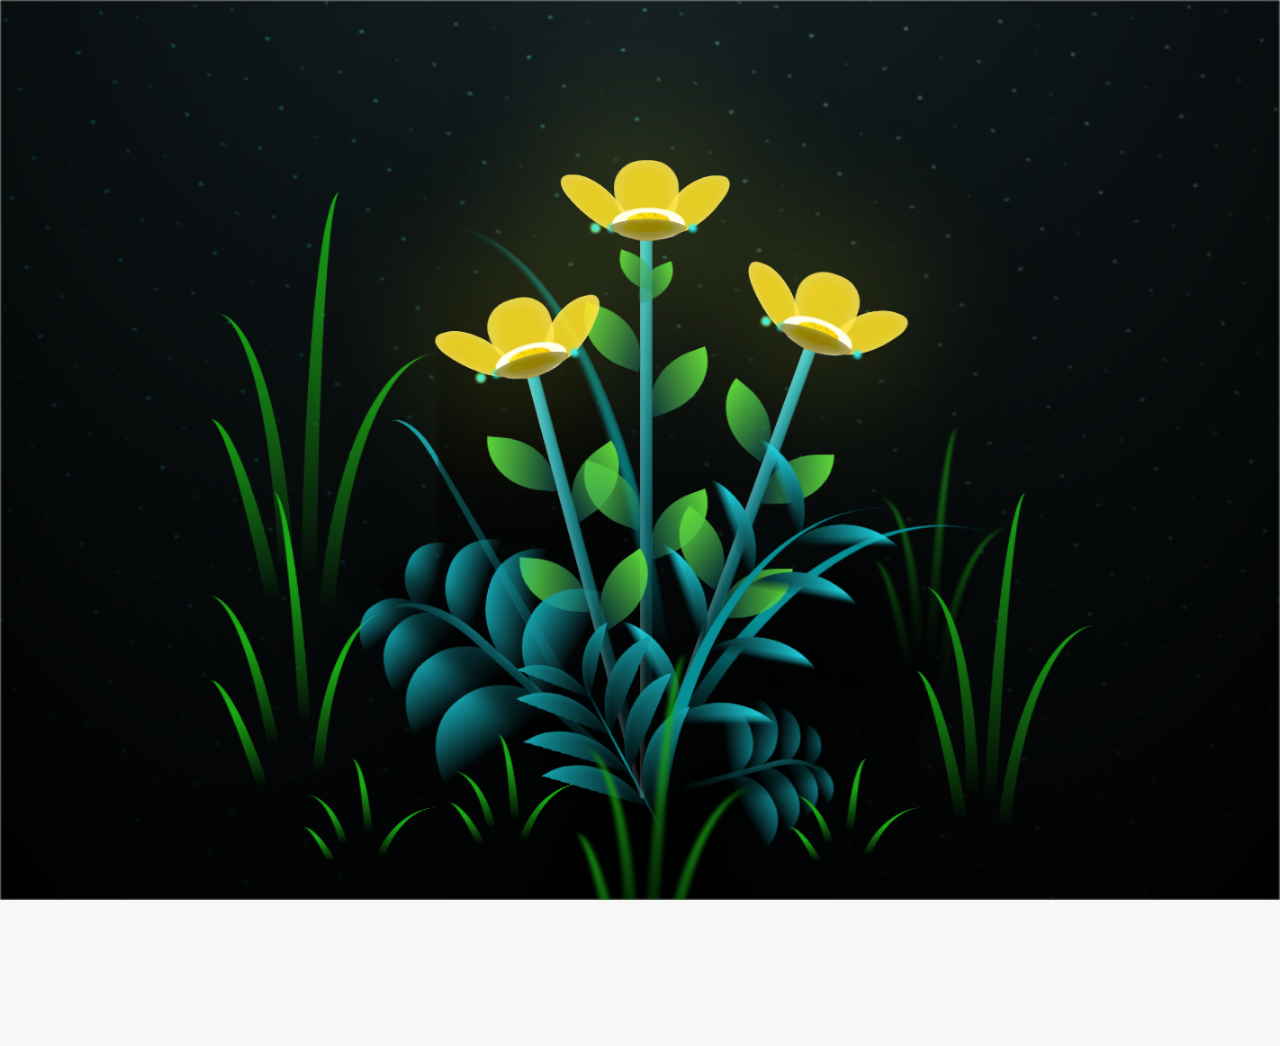
<file: tulip.html>
<!DOCTYPE html>
<html lang="es">
  <head>
    <meta charset="UTF-8" />
    <meta http-equiv="X-UA-Compatible" content="IE=edge" />
    <meta name="viewport" content="width=device-width, initial-scale=1.0" />
    <title>Lores amarillas</title>
    <style>
      *,
*::after,
*::before {
  padding: 0;
  margin: 0;
  box-sizing: border-box;
}

:root {
  --dark-color: #000;
}
html, body {
  overflow: hidden;
  height: 100%;
  margin: 0;
}

body {
  display: flex;
  align-items: flex-end;
  justify-content: center;
  min-height: 100vh;
  background-color: var(--dark-color);
  overflow: hidden;
}


.titulo {
  margin-bottom: 180px;
  color: yellow;
  position: absolute;
  top: 20px; 
  left: 50%;
  transform: translateX(-50%); 
  width: 80%;
  font-size: 3vh;
  opacity: 0;
  animation: fadeIn 4s ease-in-out forwards;
  text-align: center;
}
@keyframes fadeIn {
  from {
    opacity: 0;
  }
  to {
    opacity: 1;
  }
}

.night {
  z-index: -1;
  position: absolute;
  left: 50%;
  top: 0;
  transform: translateX(-50%);
  width: 100%;
  height: 100%;
  filter: blur(0.1vmin);
  background-image: radial-gradient(
      ellipse at top,
      transparent 0%,
      var(--dark-color)
    ),
    radial-gradient(
      ellipse at bottom,
      var(--dark-color),
      rgba(145, 233, 255, 0.2)
    ),
    repeating-linear-gradient(
      220deg,
      rgb(0, 0, 0) 0px,
      rgb(0, 0, 0) 19px,
      transparent 19px,
      transparent 22px
    ),
    repeating-linear-gradient(
      189deg,
      rgb(0, 0, 0) 0px,
      rgb(0, 0, 0) 19px,
      transparent 19px,
      transparent 22px
    ),
    repeating-linear-gradient(
      148deg,
      rgb(0, 0, 0) 0px,
      rgb(0, 0, 0) 19px,
      transparent 19px,
      transparent 22px
    ),
    linear-gradient(90deg, rgb(0, 255, 250), rgb(240, 240, 240));
}

.flowers {
  position: relative;
  transform: scale(0.9);
  /*margin-bottom: 100px;
  */
}

@media only screen and (max-width: 600px) {
.flowers {
      font-size: 14px;
      margin-bottom: 35%;
      letter-spacing: 3px;
      transform: scale(1.0);
}

}

.flower {
  position: absolute;
  bottom: 10vmin;
  transform-origin: bottom center;
  z-index: 10;
  --fl-speed: 0.8s;
}
.flower--1 {
  -webkit-animation: moving-flower-1 4s linear infinite;
  animation: moving-flower-1 4s linear infinite;
}
.flower--1 .flower__line {
  height: 70vmin;
  -webkit-animation-delay: 0.3s;
  animation-delay: 0.3s;
}
.flower--1 .flower__line__leaf--1 {
  -webkit-animation: blooming-leaf-right var(--fl-speed) 1.6s backwards;
  animation: blooming-leaf-right var(--fl-speed) 1.6s backwards;
}
.flower--1 .flower__line__leaf--2 {
  -webkit-animation: blooming-leaf-right var(--fl-speed) 1.4s backwards;
  animation: blooming-leaf-right var(--fl-speed) 1.4s backwards;
}
.flower--1 .flower__line__leaf--3 {
  -webkit-animation: blooming-leaf-left var(--fl-speed) 1.2s backwards;
  animation: blooming-leaf-left var(--fl-speed) 1.2s backwards;
}
.flower--1 .flower__line__leaf--4 {
  -webkit-animation: blooming-leaf-left var(--fl-speed) 1s backwards;
  animation: blooming-leaf-left var(--fl-speed) 1s backwards;
}
.flower--1 .flower__line__leaf--5 {
  -webkit-animation: blooming-leaf-right var(--fl-speed) 1.8s backwards;
  animation: blooming-leaf-right var(--fl-speed) 1.8s backwards;
}
.flower--1 .flower__line__leaf--6 {
  -webkit-animation: blooming-leaf-left var(--fl-speed) 2s backwards;
  animation: blooming-leaf-left var(--fl-speed) 2s backwards;
}
.flower--2 {
  left: 50%;
  transform: rotate(20deg);
  -webkit-animation: moving-flower-2 4s linear infinite;
  animation: moving-flower-2 4s linear infinite;
}
.flower--2 .flower__line {
  height: 60vmin;
  -webkit-animation-delay: 0.6s;
  animation-delay: 0.6s;
}
.flower--2 .flower__line__leaf--1 {
  -webkit-animation: blooming-leaf-right var(--fl-speed) 1.9s backwards;
  animation: blooming-leaf-right var(--fl-speed) 1.9s backwards;
}
.flower--2 .flower__line__leaf--2 {
  -webkit-animation: blooming-leaf-right var(--fl-speed) 1.7s backwards;
  animation: blooming-leaf-right var(--fl-speed) 1.7s backwards;
}
.flower--2 .flower__line__leaf--3 {
  -webkit-animation: blooming-leaf-left var(--fl-speed) 1.5s backwards;
  animation: blooming-leaf-left var(--fl-speed) 1.5s backwards;
}
.flower--2 .flower__line__leaf--4 {
  -webkit-animation: blooming-leaf-left var(--fl-speed) 1.3s backwards;
  animation: blooming-leaf-left var(--fl-speed) 1.3s backwards;
}
.flower--3 {
  left: 50%;
  transform: rotate(-15deg);
  -webkit-animation: moving-flower-3 4s linear infinite;
  animation: moving-flower-3 4s linear infinite;
}
.flower--3 .flower__line {
  -webkit-animation-delay: 0.9s;
  animation-delay: 0.9s;
}
.flower--3 .flower__line__leaf--1 {
  -webkit-animation: blooming-leaf-right var(--fl-speed) 2.5s backwards;
  animation: blooming-leaf-right var(--fl-speed) 2.5s backwards;
}
.flower--3 .flower__line__leaf--2 {
  -webkit-animation: blooming-leaf-right var(--fl-speed) 2.3s backwards;
  animation: blooming-leaf-right var(--fl-speed) 2.3s backwards;
}
.flower--3 .flower__line__leaf--3 {
  -webkit-animation: blooming-leaf-left var(--fl-speed) 2.1s backwards;
  animation: blooming-leaf-left var(--fl-speed) 2.1s backwards;
}
.flower--3 .flower__line__leaf--4 {
  -webkit-animation: blooming-leaf-left var(--fl-speed) 1.9s backwards;
  animation: blooming-leaf-left var(--fl-speed) 1.9s backwards;
}
.flower__leafs {
  position: relative;
  -webkit-animation: blooming-flower 2s backwards;
  animation: blooming-flower 2s backwards;
}
.flower__leafs--1 {
  -webkit-animation-delay: 1.1s;
  animation-delay: 1.1s;
}
.flower__leafs--2 {
  -webkit-animation-delay: 1.4s;
  animation-delay: 1.4s;
}
.flower__leafs--3 {
  -webkit-animation-delay: 1.7s;
  animation-delay: 1.7s;
}
.flower__leafs::after {
  content: "";
  position: absolute;
  left: 0;
  top: 0;
  transform: translate(-50%, -100%);
  width: 8vmin;
  height: 8vmin;
  background-color: #f9fd25;
  /* background-color: #fd2525; */
  filter: blur(10vmin);
}
.flower__leaf {
  position: absolute;
  bottom: 0;
  left: 50%;
  width: 8vmin;
  height: 11vmin;
  border-radius: 51% 49% 47% 53%/44% 45% 55% 69%;
  background-color: #253bfd;
  background-color: #fddd25;
  transform-origin: bottom center;
  opacity: 0.9;
  box-shadow: inset 0 0 2vmin rgba(255, 255, 255, 0.5);
}
.flower__leaf--1 {
  transform: translate(-10%, 1%) rotateY(40deg) rotateX(-50deg);
}
.flower__leaf--2 {
  transform: translate(-50%, -4%) rotateX(40deg);
}
.flower__leaf--3 {
  transform: translate(-90%, 0%) rotateY(45deg) rotateX(50deg);
}
.flower__leaf--4 {
  width: 8vmin;
  height: 8vmin;
  transform-origin: bottom left;
  border-radius: 4vmin 10vmin 4vmin 4vmin;
  transform: translate(0%, 18%) rotateX(70deg) rotate(-43deg);
  background-color: #7c6901;
  z-index: 1;
  opacity: 0.8;
}
.flower__white-circle {
  position: absolute;
  left: -3.5vmin;
  top: -3vmin;
  width: 9vmin;
  height: 4vmin;
  border-radius: 50%;
  background-color: #fff;
}
.flower__white-circle::after {
  content: "";
  position: absolute;
  left: 50%;
  top: 45%;
  transform: translate(-50%, -50%);
  width: 60%;
  height: 60%;
  border-radius: inherit;
  background-image: repeating-linear-gradient(
      135deg,
      rgba(0, 0, 0, 0.03) 0px,
      rgba(0, 0, 0, 0.03) 1px,
      transparent 1px,
      transparent 12px
    ),
    repeating-linear-gradient(
      45deg,
      rgba(0, 0, 0, 0.03) 0px,
      rgba(0, 0, 0, 0.03) 1px,
      transparent 1px,
      transparent 12px
    ),
    repeating-linear-gradient(
      67.5deg,
      rgba(0, 0, 0, 0.03) 0px,
      rgba(0, 0, 0, 0.03) 1px,
      transparent 1px,
      transparent 12px
    ),
    repeating-linear-gradient(
      135deg,
      rgba(0, 0, 0, 0.03) 0px,
      rgba(0, 0, 0, 0.03) 1px,
      transparent 1px,
      transparent 12px
    ),
    repeating-linear-gradient(
      45deg,
      rgba(0, 0, 0, 0.03) 0px,
      rgba(0, 0, 0, 0.03) 1px,
      transparent 1px,
      transparent 12px
    ),
    repeating-linear-gradient(
      112.5deg,
      rgba(0, 0, 0, 0.03) 0px,
      rgba(0, 0, 0, 0.03) 1px,
      transparent 1px,
      transparent 12px
    ),
    repeating-linear-gradient(
      112.5deg,
      rgba(0, 0, 0, 0.03) 0px,
      rgba(0, 0, 0, 0.03) 1px,
      transparent 1px,
      transparent 12px
    ),
    repeating-linear-gradient(
      45deg,
      rgba(0, 0, 0, 0.03) 0px,
      rgba(0, 0, 0, 0.03) 1px,
      transparent 1px,
      transparent 12px
    ),
    repeating-linear-gradient(
      22.5deg,
      rgba(0, 0, 0, 0.03) 0px,
      rgba(0, 0, 0, 0.03) 1px,
      transparent 1px,
      transparent 12px
    ),
    repeating-linear-gradient(
      45deg,
      rgba(0, 0, 0, 0.03) 0px,
      rgba(0, 0, 0, 0.03) 1px,
      transparent 1px,
      transparent 12px
    ),
    repeating-linear-gradient(
      22.5deg,
      rgba(0, 0, 0, 0.03) 0px,
      rgba(0, 0, 0, 0.03) 1px,
      transparent 1px,
      transparent 12px
    ),
    repeating-linear-gradient(
      135deg,
      rgba(0, 0, 0, 0.03) 0px,
      rgba(0, 0, 0, 0.03) 1px,
      transparent 1px,
      transparent 12px
    ),
    repeating-linear-gradient(
      157.5deg,
      rgba(0, 0, 0, 0.03) 0px,
      rgba(0, 0, 0, 0.03) 1px,
      transparent 1px,
      transparent 12px
    ),
    repeating-linear-gradient(
      67.5deg,
      rgba(0, 0, 0, 0.03) 0px,
      rgba(0, 0, 0, 0.03) 1px,
      transparent 1px,
      transparent 12px
    ),
    repeating-linear-gradient(
      67.5deg,
      rgba(0, 0, 0, 0.03) 0px,
      rgba(0, 0, 0, 0.03) 1px,
      transparent 1px,
      transparent 12px
    ),
    linear-gradient(90deg, rgb(255, 235, 18), rgb(255, 206, 0));
}
.flower__line {
  height: 55vmin;
  width: 1.5vmin;
  background-image: linear-gradient(
      to left,
      rgba(0, 0, 0, 0.2),
      transparent,
      rgba(255, 255, 255, 0.2)
    ),
    linear-gradient(to top, transparent 10%, #14757a, #39c6d6);
  box-shadow: inset 0 0 2px rgba(0, 0, 0, 0.5);
  -webkit-animation: grow-flower-tree 4s backwards;
  animation: grow-flower-tree 4s backwards;
}
.flower__line__leaf {
  --w: 7vmin;
  --h: calc(var(--w) + 2vmin);
  position: absolute;
  top: 20%;
  left: 90%;
  width: var(--w);
  height: var(--h);
  border-top-right-radius: var(--h);
  border-bottom-left-radius: var(--h);
  background-image: linear-gradient(to top, rgba(20, 117, 122, 0.4), #5ed639);
}
.flower__line__leaf--1 {
  transform: rotate(70deg) rotateY(30deg);
}
.flower__line__leaf--2 {
  top: 45%;
  transform: rotate(70deg) rotateY(30deg);
}
.flower__line__leaf--3,
.flower__line__leaf--4,
.flower__line__leaf--6 {
  border-top-right-radius: 0;
  border-bottom-left-radius: 0;
  border-top-left-radius: var(--h);
  border-bottom-right-radius: var(--h);
  left: -460%;
  top: 12%;
  transform: rotate(-70deg) rotateY(30deg);
}
.flower__line__leaf--4 {
  top: 40%;
}
.flower__line__leaf--5 {
  top: 0;
  transform-origin: left;
  transform: rotate(70deg) rotateY(30deg) scale(0.6);
}
.flower__line__leaf--6 {
  top: -2%;
  left: -450%;
  transform-origin: right;
  transform: rotate(-70deg) rotateY(30deg) scale(0.6);
}
.flower__light {
  position: absolute;
  bottom: 0vmin;
  width: 1vmin;
  height: 1vmin;
  background-color: rgb(255, 251, 0);
  border-radius: 50%;
  filter: blur(0.2vmin);
  -webkit-animation: light-ans 4s linear infinite backwards;
  animation: light-ans 4s linear infinite backwards;
}
.flower__light:nth-child(odd) {
  background-color: #23f0ff;
}
.flower__light--1 {
  left: -2vmin;
  -webkit-animation-delay: 1s;
  animation-delay: 1s;
}
.flower__light--2 {
  left: 3vmin;
  -webkit-animation-delay: 0.5s;
  animation-delay: 0.5s;
}
.flower__light--3 {
  left: -6vmin;
  -webkit-animation-delay: 0.3s;
  animation-delay: 0.3s;
}
.flower__light--4 {
  left: 6vmin;
  -webkit-animation-delay: 0.9s;
  animation-delay: 0.9s;
}
.flower__light--5 {
  left: -1vmin;
  -webkit-animation-delay: 1.5s;
  animation-delay: 1.5s;
}
.flower__light--6 {
  left: -4vmin;
  -webkit-animation-delay: 3s;
  animation-delay: 3s;
}
.flower__light--7 {
  left: 3vmin;
  -webkit-animation-delay: 2s;
  animation-delay: 2s;
}
.flower__light--8 {
  left: -6vmin;
  -webkit-animation-delay: 3.5s;
  animation-delay: 3.5s;
}
.flower__grass {
  --c: #159faa;
  --line-w: 1.5vmin;
  position: absolute;
  bottom: 12vmin;
  left: -7vmin;
  display: flex;
  flex-direction: column;
  align-items: flex-end;
  z-index: 20;
  transform-origin: bottom center;
  transform: rotate(-48deg) rotateY(40deg);
}
.flower__grass--1 {
  -webkit-animation: moving-grass 2s linear infinite;
  animation: moving-grass 2s linear infinite;
}
.flower__grass--2 {
  left: 2vmin;
  bottom: 10vmin;
  transform: scale(0.5) rotate(75deg) rotateX(10deg) rotateY(-200deg);
  opacity: 0.8;
  z-index: 0;
  -webkit-animation: moving-grass--2 1.5s linear infinite;
  animation: moving-grass--2 1.5s linear infinite;
}
.flower__grass--top {
  width: 7vmin;
  height: 10vmin;
  border-top-right-radius: 100%;
  border-right: var(--line-w) solid var(--c);
  transform-origin: bottom center;
  transform: rotate(-2deg);
}
.flower__grass--bottom {
  margin-top: -2px;
  width: var(--line-w);
  height: 25vmin;
  background-image: linear-gradient(to top, transparent, var(--c));
}
.flower__grass__leaf {
  --size: 10vmin;
  position: absolute;
  width: calc(var(--size) * 2.1);
  height: var(--size);
  border-top-left-radius: var(--size);
  border-top-right-radius: var(--size);
  background-image: linear-gradient(
    to top,
    transparent,
    transparent 30%,
    var(--c)
  );
  z-index: 100;
}
.flower__grass__leaf--1 {
  top: -6%;
  left: 30%;
  --size: 6vmin;
  transform: rotate(-20deg);
  -webkit-animation: growing-grass-ans--1 2s 2.6s backwards;
  animation: growing-grass-ans--1 2s 2.6s backwards;
}
@-webkit-keyframes growing-grass-ans--1 {
  0% {
    transform-origin: bottom left;
    transform: rotate(-20deg) scale(0);
  }
}
@keyframes growing-grass-ans--1 {
  0% {
    transform-origin: bottom left;
    transform: rotate(-20deg) scale(0);
  }
}
.flower__grass__leaf--2 {
  top: -5%;
  left: -110%;
  --size: 6vmin;
  transform: rotate(10deg);
  -webkit-animation: growing-grass-ans--2 2s 2.4s linear backwards;
  animation: growing-grass-ans--2 2s 2.4s linear backwards;
}
@-webkit-keyframes growing-grass-ans--2 {
  0% {
    transform-origin: bottom right;
    transform: rotate(10deg) scale(0);
  }
}
@keyframes growing-grass-ans--2 {
  0% {
    transform-origin: bottom right;
    transform: rotate(10deg) scale(0);
  }
}
.flower__grass__leaf--3 {
  top: 5%;
  left: 60%;
  --size: 8vmin;
  transform: rotate(-18deg) rotateX(-20deg);
  -webkit-animation: growing-grass-ans--3 2s 2.2s linear backwards;
  animation: growing-grass-ans--3 2s 2.2s linear backwards;
}
@-webkit-keyframes growing-grass-ans--3 {
  0% {
    transform-origin: bottom left;
    transform: rotate(-18deg) rotateX(-20deg) scale(0);
  }
}
@keyframes growing-grass-ans--3 {
  0% {
    transform-origin: bottom left;
    transform: rotate(-18deg) rotateX(-20deg) scale(0);
  }
}
.flower__grass__leaf--4 {
  top: 6%;
  left: -135%;
  --size: 8vmin;
  transform: rotate(2deg);
  -webkit-animation: growing-grass-ans--4 2s 2s linear backwards;
  animation: growing-grass-ans--4 2s 2s linear backwards;
}
@-webkit-keyframes growing-grass-ans--4 {
  0% {
    transform-origin: bottom right;
    transform: rotate(2deg) scale(0);
  }
}
@keyframes growing-grass-ans--4 {
  0% {
    transform-origin: bottom right;
    transform: rotate(2deg) scale(0);
  }
}
.flower__grass__leaf--5 {
  top: 20%;
  left: 60%;
  --size: 10vmin;
  transform: rotate(-24deg) rotateX(-20deg);
  -webkit-animation: growing-grass-ans--5 2s 1.8s linear backwards;
  animation: growing-grass-ans--5 2s 1.8s linear backwards;
}
@-webkit-keyframes growing-grass-ans--5 {
  0% {
    transform-origin: bottom left;
    transform: rotate(-24deg) rotateX(-20deg) scale(0);
  }
}
@keyframes growing-grass-ans--5 {
  0% {
    transform-origin: bottom left;
    transform: rotate(-24deg) rotateX(-20deg) scale(0);
  }
}
.flower__grass__leaf--6 {
  top: 22%;
  left: -180%;
  --size: 10vmin;
  transform: rotate(10deg);
  -webkit-animation: growing-grass-ans--6 2s 1.6s linear backwards;
  animation: growing-grass-ans--6 2s 1.6s linear backwards;
}
@-webkit-keyframes growing-grass-ans--6 {
  0% {
    transform-origin: bottom right;
    transform: rotate(10deg) scale(0);
  }
}
@keyframes growing-grass-ans--6 {
  0% {
    transform-origin: bottom right;
    transform: rotate(10deg) scale(0);
  }
}
.flower__grass__leaf--7 {
  top: 39%;
  left: 70%;
  --size: 10vmin;
  transform: rotate(-10deg);
  -webkit-animation: growing-grass-ans--7 2s 1.4s linear backwards;
  animation: growing-grass-ans--7 2s 1.4s linear backwards;
}
@-webkit-keyframes growing-grass-ans--7 {
  0% {
    transform-origin: bottom left;
    transform: rotate(-10deg) scale(0);
  }
}
@keyframes growing-grass-ans--7 {
  0% {
    transform-origin: bottom left;
    transform: rotate(-10deg) scale(0);
  }
}
.flower__grass__leaf--8 {
  top: 40%;
  left: -215%;
  --size: 11vmin;
  transform: rotate(10deg);
  -webkit-animation: growing-grass-ans--8 2s 1.2s linear backwards;
  animation: growing-grass-ans--8 2s 1.2s linear backwards;
}
@-webkit-keyframes growing-grass-ans--8 {
  0% {
    transform-origin: bottom right;
    transform: rotate(10deg) scale(0);
  }
}
@keyframes growing-grass-ans--8 {
  0% {
    transform-origin: bottom right;
    transform: rotate(10deg) scale(0);
  }
}
.flower__grass__overlay {
  position: absolute;
  top: -10%;
  right: 0%;
  width: 100%;
  height: 100%;
  background-color: rgba(0, 0, 0, 0.6);
  filter: blur(1.5vmin);
  z-index: 100;
}
.flower__g-long {
  --w: 2vmin;
  --h: 6vmin;
  --c: #159faa;
  position: absolute;
  bottom: 10vmin;
  left: -3vmin;
  transform-origin: bottom center;
  transform: rotate(-30deg) rotateY(-20deg);
  display: flex;
  flex-direction: column;
  align-items: flex-end;
  -webkit-animation: flower-g-long-ans 3s linear infinite;
  animation: flower-g-long-ans 3s linear infinite;
}
@-webkit-keyframes flower-g-long-ans {
  0%,
  100% {
    transform: rotate(-30deg) rotateY(-20deg);
  }
  50% {
    transform: rotate(-32deg) rotateY(-20deg);
  }
}
@keyframes flower-g-long-ans {
  0%,
  100% {
    transform: rotate(-30deg) rotateY(-20deg);
  }
  50% {
    transform: rotate(-32deg) rotateY(-20deg);
  }
}
.flower__g-long__top {
  top: calc(var(--h) * -1);
  width: calc(var(--w) + 1vmin);
  height: var(--h);
  border-top-right-radius: 100%;
  border-right: 0.7vmin solid var(--c);
  transform: translate(-0.7vmin, 1vmin);
}
.flower__g-long__bottom {
  width: var(--w);
  height: 50vmin;
  transform-origin: bottom center;
  background-image: linear-gradient(to top, transparent 30%, var(--c));
  box-shadow: inset 0 0 2px rgba(0, 0, 0, 0.5);
  -webkit-clip-path: polygon(35% 0, 65% 1%, 100% 100%, 0% 100%);
  clip-path: polygon(35% 0, 65% 1%, 100% 100%, 0% 100%);
}
.flower__g-right {
  position: absolute;
  bottom: 6vmin;
  left: -2vmin;
  transform-origin: bottom left;
  transform: rotate(20deg);
}
.flower__g-right .leaf {
  width: 30vmin;
  height: 50vmin;
  border-top-left-radius: 100%;
  border-left: 2vmin solid #079097;
  background-image: linear-gradient(
    to bottom,
    transparent,
    var(--dark-color) 60%
  );
  -webkit-mask-image: linear-gradient(to top, transparent 30%, #079097 60%);
}
.flower__g-right--1 {
  -webkit-animation: flower-g-right-ans 2.5s linear infinite;
  animation: flower-g-right-ans 2.5s linear infinite;
}
.flower__g-right--2 {
  left: 5vmin;
  transform: rotateY(-180deg);
  -webkit-animation: flower-g-right-ans--2 3s linear infinite;
  animation: flower-g-right-ans--2 3s linear infinite;
}
.flower__g-right--2 .leaf {
  height: 75vmin;
  filter: blur(0.3vmin);
  opacity: 0.8;
}
@-webkit-keyframes flower-g-right-ans {
  0%,
  100% {
    transform: rotate(20deg);
  }
  50% {
    transform: rotate(24deg) rotateX(-20deg);
  }
}
@keyframes flower-g-right-ans {
  0%,
  100% {
    transform: rotate(20deg);
  }
  50% {
    transform: rotate(24deg) rotateX(-20deg);
  }
}
@-webkit-keyframes flower-g-right-ans--2 {
  0%,
  100% {
    transform: rotateY(-180deg) rotate(0deg) rotateX(-20deg);
  }
  50% {
    transform: rotateY(-180deg) rotate(6deg) rotateX(-20deg);
  }
}
@keyframes flower-g-right-ans--2 {
  0%,
  100% {
    transform: rotateY(-180deg) rotate(0deg) rotateX(-20deg);
  }
  50% {
    transform: rotateY(-180deg) rotate(6deg) rotateX(-20deg);
  }
}
.flower__g-front {
  position: absolute;
  bottom: 6vmin;
  left: 2.5vmin;
  z-index: 100;
  transform-origin: bottom center;
  transform: rotate(-28deg) rotateY(30deg) scale(1.04);
  -webkit-animation: flower__g-front-ans 2s linear infinite;
  animation: flower__g-front-ans 2s linear infinite;
}
@-webkit-keyframes flower__g-front-ans {
  0%,
  100% {
    transform: rotate(-28deg) rotateY(30deg) scale(1.04);
  }
  50% {
    transform: rotate(-35deg) rotateY(40deg) scale(1.04);
  }
}
@keyframes flower__g-front-ans {
  0%,
  100% {
    transform: rotate(-28deg) rotateY(30deg) scale(1.04);
  }
  50% {
    transform: rotate(-35deg) rotateY(40deg) scale(1.04);
  }
}
.flower__g-front__line {
  width: 0.3vmin;
  height: 20vmin;
  background-image: linear-gradient(
    to top,
    transparent,
    #079097,
    transparent 100%
  );
  position: relative;
}
.flower__g-front__leaf-wrapper {
  position: absolute;
  top: 0;
  left: 0;
  transform-origin: bottom left;
  transform: rotate(10deg);
}
.flower__g-front__leaf-wrapper:nth-child(even) {
  left: 0vmin;
  transform: rotateY(-180deg) rotate(5deg);
  -webkit-animation: flower__g-front__leaf-left-ans 1s ease-in backwards;
  animation: flower__g-front__leaf-left-ans 1s ease-in backwards;
}
.flower__g-front__leaf-wrapper:nth-child(odd) {
  -webkit-animation: flower__g-front__leaf-ans 1s ease-in backwards;
  animation: flower__g-front__leaf-ans 1s ease-in backwards;
}
.flower__g-front__leaf-wrapper--1 {
  top: -8vmin;
  transform: scale(0.7);
  -webkit-animation: flower__g-front__leaf-ans 1s 5.5s ease-in backwards !important;
  animation: flower__g-front__leaf-ans 1s 5.5s ease-in backwards !important;
}
.flower__g-front__leaf-wrapper--2 {
  top: -8vmin;
  transform: rotateY(-180deg) scale(0.7) !important;
  -webkit-animation: flower__g-front__leaf-left-ans-2 1s 4.6s ease-in backwards !important;
  animation: flower__g-front__leaf-left-ans-2 1s 4.6s ease-in backwards !important;
}
.flower__g-front__leaf-wrapper--3 {
  top: -3vmin;
  -webkit-animation: flower__g-front__leaf-ans 1s 4.6s ease-in backwards;
  animation: flower__g-front__leaf-ans 1s 4.6s ease-in backwards;
}
.flower__g-front__leaf-wrapper--4 {
  top: -3vmin;
  transform: rotateY(-180deg) scale(0.9) !important;
  -webkit-animation: flower__g-front__leaf-left-ans-2 1s 4.6s ease-in backwards !important;
  animation: flower__g-front__leaf-left-ans-2 1s 4.6s ease-in backwards !important;
}
@-webkit-keyframes flower__g-front__leaf-left-ans-2 {
  0% {
    transform: rotateY(-180deg) scale(0);
  }
}
@keyframes flower__g-front__leaf-left-ans-2 {
  0% {
    transform: rotateY(-180deg) scale(0);
  }
}
.flower__g-front__leaf-wrapper--5,
.flower__g-front__leaf-wrapper--6 {
  top: 2vmin;
}
.flower__g-front__leaf-wrapper--7,
.flower__g-front__leaf-wrapper--8 {
  top: 6.5vmin;
}
.flower__g-front__leaf-wrapper--2 {
  -webkit-animation-delay: 5.2s !important;
  animation-delay: 5.2s !important;
}
.flower__g-front__leaf-wrapper--3 {
  -webkit-animation-delay: 4.9s !important;
  animation-delay: 4.9s !important;
}
.flower__g-front__leaf-wrapper--5 {
  -webkit-animation-delay: 4.3s !important;
  animation-delay: 4.3s !important;
}
.flower__g-front__leaf-wrapper--6 {
  -webkit-animation-delay: 4.1s !important;
  animation-delay: 4.1s !important;
}
.flower__g-front__leaf-wrapper--7 {
  -webkit-animation-delay: 3.8s !important;
  animation-delay: 3.8s !important;
}
.flower__g-front__leaf-wrapper--8 {
  -webkit-animation-delay: 3.5s !important;
  animation-delay: 3.5s !important;
}
@-webkit-keyframes flower__g-front__leaf-ans {
  0% {
    transform: rotate(10deg) scale(0);
  }
}
@keyframes flower__g-front__leaf-ans {
  0% {
    transform: rotate(10deg) scale(0);
  }
}
@-webkit-keyframes flower__g-front__leaf-left-ans {
  0% {
    transform: rotateY(-180deg) rotate(5deg) scale(0);
  }
}
@keyframes flower__g-front__leaf-left-ans {
  0% {
    transform: rotateY(-180deg) rotate(5deg) scale(0);
  }
}
.flower__g-front__leaf {
  width: 10vmin;
  height: 10vmin;
  border-radius: 100% 0% 0% 100%/100% 100% 0% 0%;
  box-shadow: inset 0 2px 1vmin hsla(184deg, 97%, 58%, 0.2);
  background-image: linear-gradient(
      to bottom left,
      transparent,
      var(--dark-color)
    ),
    linear-gradient(to bottom right, #159faa 50%, transparent 50%, transparent);
  -webkit-mask-image: linear-gradient(
    to bottom right,
    #159faa 50%,
    transparent 50%,
    transparent
  );
  mask-image: linear-gradient(
    to bottom right,
    #159faa 50%,
    transparent 50%,
    transparent
  );
}
.flower__g-fr {
  position: absolute;
  bottom: -4vmin;
  left: vmin;
  transform-origin: bottom left;
  z-index: 10;
  -webkit-animation: flower__g-fr-ans 2s linear infinite;
  animation: flower__g-fr-ans 2s linear infinite;
}
@-webkit-keyframes flower__g-fr-ans {
  0%,
  100% {
    transform: rotate(2deg);
  }
  50% {
    transform: rotate(4deg);
  }
}
@keyframes flower__g-fr-ans {
  0%,
  100% {
    transform: rotate(2deg);
  }
  50% {
    transform: rotate(4deg);
  }
}
.flower__g-fr .leaf {
  width: 30vmin;
  height: 50vmin;
  border-top-left-radius: 100%;
  border-left: 2vmin solid #079097;
  -webkit-mask-image: linear-gradient(to top, transparent 25%, #079097 50%);
  position: relative;
  z-index: 1;
}
.flower__g-fr__leaf {
  position: absolute;
  top: 0;
  left: 0;
  width: 10vmin;
  height: 10vmin;
  border-radius: 100% 0% 0% 100%/100% 100% 0% 0%;
  box-shadow: inset 0 2px 1vmin hsla(184deg, 97%, 58%, 0.2);
  background-image: linear-gradient(
      to bottom left,
      transparent,
      var(--dark-color) 98%
    ),
    linear-gradient(to bottom right, #23f0ff 45%, transparent 50%, transparent);
  -webkit-mask-image: linear-gradient(
    135deg,
    #159faa 40%,
    transparent 50%,
    transparent
  );
}
.flower__g-fr__leaf--1 {
  left: 20vmin;
  transform: rotate(45deg);
  -webkit-animation: flower__g-fr-leaft-ans-1 0.5s 5.2s linear backwards;
  animation: flower__g-fr-leaft-ans-1 0.5s 5.2s linear backwards;
}
@-webkit-keyframes flower__g-fr-leaft-ans-1 {
  0% {
    transform-origin: left;
    transform: rotate(45deg) scale(0);
  }
}
@keyframes flower__g-fr-leaft-ans-1 {
  0% {
    transform-origin: left;
    transform: rotate(45deg) scale(0);
  }
}
.flower__g-fr__leaf--2 {
  left: 12vmin;
  top: -7vmin;
  transform: rotate(25deg) rotateY(-180deg);
  -webkit-animation: flower__g-fr-leaft-ans-6 0.5s 5s linear backwards;
  animation: flower__g-fr-leaft-ans-6 0.5s 5s linear backwards;
}
.flower__g-fr__leaf--3 {
  left: 15vmin;
  top: 6vmin;
  transform: rotate(55deg);
  -webkit-animation: flower__g-fr-leaft-ans-5 0.5s 4.8s linear backwards;
  animation: flower__g-fr-leaft-ans-5 0.5s 4.8s linear backwards;
}
.flower__g-fr__leaf--4 {
  left: 6vmin;
  top: -2vmin;
  transform: rotate(25deg) rotateY(-180deg);
  -webkit-animation: flower__g-fr-leaft-ans-6 0.5s 4.6s linear backwards;
  animation: flower__g-fr-leaft-ans-6 0.5s 4.6s linear backwards;
}
.flower__g-fr__leaf--5 {
  left: 10vmin;
  top: 14vmin;
  transform: rotate(55deg);
  -webkit-animation: flower__g-fr-leaft-ans-5 0.5s 4.4s linear backwards;
  animation: flower__g-fr-leaft-ans-5 0.5s 4.4s linear backwards;
}
@-webkit-keyframes flower__g-fr-leaft-ans-5 {
  0% {
    transform-origin: left;
    transform: rotate(55deg) scale(0);
  }
}
@keyframes flower__g-fr-leaft-ans-5 {
  0% {
    transform-origin: left;
    transform: rotate(55deg) scale(0);
  }
}
.flower__g-fr__leaf--6 {
  left: 0vmin;
  top: 6vmin;
  transform: rotate(25deg) rotateY(-180deg);
  -webkit-animation: flower__g-fr-leaft-ans-6 0.5s 4.2s linear backwards;
  animation: flower__g-fr-leaft-ans-6 0.5s 4.2s linear backwards;
}
@-webkit-keyframes flower__g-fr-leaft-ans-6 {
  0% {
    transform-origin: right;
    transform: rotate(25deg) rotateY(-180deg) scale(0);
  }
}
@keyframes flower__g-fr-leaft-ans-6 {
  0% {
    transform-origin: right;
    transform: rotate(25deg) rotateY(-180deg) scale(0);
  }
}
.flower__g-fr__leaf--7 {
  left: 5vmin;
  top: 22vmin;
  transform: rotate(45deg);
  -webkit-animation: flower__g-fr-leaft-ans-7 0.5s 4s linear backwards;
  animation: flower__g-fr-leaft-ans-7 0.5s 4s linear backwards;
}
@-webkit-keyframes flower__g-fr-leaft-ans-7 {
  0% {
    transform-origin: left;
    transform: rotate(45deg) scale(0);
  }
}
@keyframes flower__g-fr-leaft-ans-7 {
  0% {
    transform-origin: left;
    transform: rotate(45deg) scale(0);
  }
}
.flower__g-fr__leaf--8 {
  left: -4vmin;
  top: 15vmin;
  transform: rotate(15deg) rotateY(-180deg);
  -webkit-animation: flower__g-fr-leaft-ans-8 0.5s 3.8s linear backwards;
  animation: flower__g-fr-leaft-ans-8 0.5s 3.8s linear backwards;
}
@-webkit-keyframes flower__g-fr-leaft-ans-8 {
  0% {
    transform-origin: right;
    transform: rotate(15deg) rotateY(-180deg) scale(0);
  }
}
@keyframes flower__g-fr-leaft-ans-8 {
  0% {
    transform-origin: right;
    transform: rotate(15deg) rotateY(-180deg) scale(0);
  }
}

.long-g {
  position: absolute;
  bottom: 25vmin;
  left: -42vmin;
  transform-origin: bottom left;
}
.long-g--1 {
  bottom: 0vmin;
  transform: scale(0.8) rotate(-5deg);
}
.long-g--1 .leaf {
  -webkit-mask-image: linear-gradient(
    to top,
    transparent 40%,
    #079097 80%
  ) !important;
}
.long-g--1 .leaf--1 {
  --w: 5vmin;
  --h: 60vmin;
  left: -2vmin;
  transform: rotate(3deg) rotateY(-180deg);
}
.long-g--2,
.long-g--3 {
  bottom: -3vmin;
  left: -35vmin;
  transform-origin: center;
  transform: scale(0.6) rotateX(60deg);
}
.long-g--2 .leaf,
.long-g--3 .leaf {
  -webkit-mask-image: linear-gradient(
    to top,
    transparent 50%,
    #079097 80%
  ) !important;
}
.long-g--2 .leaf--1,
.long-g--3 .leaf--1 {
  left: -1vmin;
  transform: rotateY(-180deg);
}
.long-g--3 {
  left: -17vmin;
  bottom: 0vmin;
}
.long-g--3 .leaf {
  -webkit-mask-image: linear-gradient(
    to top,
    transparent 40%,
    #079097 80%
  ) !important;
}
.long-g--4 {
  left: 25vmin;
  bottom: -3vmin;
  transform-origin: center;
  transform: scale(0.6) rotateX(60deg);
}
.long-g--4 .leaf {
  -webkit-mask-image: linear-gradient(
    to top,
    transparent 50%,
    #079097 80%
  ) !important;
}
.long-g--5 {
  left: 42vmin;
  bottom: 0vmin;
  transform: scale(0.8) rotate(2deg);
}
.long-g--6 {
  left: 0vmin;
  bottom: -20vmin;
  z-index: 100;
  filter: blur(0.3vmin);
  transform: scale(0.8) rotate(2deg);
}
.long-g--7 {
  left: 35vmin;
  bottom: 20vmin;
  z-index: -1;
  filter: blur(0.3vmin);
  transform: scale(0.6) rotate(2deg);
  opacity: 0.7;
}
.long-g .leaf {
  --w: 15vmin;
  --h: 40vmin;
  --c: #1aaa15;
  position: absolute;
  bottom: 0;
  width: var(--w);
  height: var(--h);
  border-top-left-radius: 100%;
  border-left: 2vmin solid var(--c);
  -webkit-mask-image: linear-gradient(
    to top,
    transparent 20%,
    var(--dark-color)
  );
  transform-origin: bottom center;
}
.long-g .leaf--0 {
  left: 2vmin;
  -webkit-animation: leaf-ans-1 4s linear infinite;
  animation: leaf-ans-1 4s linear infinite;
}
.long-g .leaf--1 {
  --w: 5vmin;
  --h: 60vmin;
  -webkit-animation: leaf-ans-1 4s linear infinite;
  animation: leaf-ans-1 4s linear infinite;
}
.long-g .leaf--2 {
  --w: 10vmin;
  --h: 40vmin;
  left: -0.5vmin;
  bottom: 5vmin;
  transform-origin: bottom left;
  transform: rotateY(-180deg);
  -webkit-animation: leaf-ans-2 3s linear infinite;
  animation: leaf-ans-2 3s linear infinite;
}
.long-g .leaf--3 {
  --w: 5vmin;
  --h: 30vmin;
  left: -1vmin;
  bottom: 3.2vmin;
  transform-origin: bottom left;
  transform: rotate(-10deg) rotateY(-180deg);
  -webkit-animation: leaf-ans-3 3s linear infinite;
  animation: leaf-ans-3 3s linear infinite;
}

@-webkit-keyframes leaf-ans-1 {
  0%,
  100% {
    transform: rotate(-5deg) scale(1);
  }
  50% {
    transform: rotate(5deg) scale(1.1);
  }
}

@keyframes leaf-ans-1 {
  0%,
  100% {
    transform: rotate(-5deg) scale(1);
  }
  50% {
    transform: rotate(5deg) scale(1.1);
  }
}
@-webkit-keyframes leaf-ans-2 {
  0%,
  100% {
    transform: rotateY(-180deg) rotate(5deg);
  }
  50% {
    transform: rotateY(-180deg) rotate(0deg) scale(1.1);
  }
}
@keyframes leaf-ans-2 {
  0%,
  100% {
    transform: rotateY(-180deg) rotate(5deg);
  }
  50% {
    transform: rotateY(-180deg) rotate(0deg) scale(1.1);
  }
}
@-webkit-keyframes leaf-ans-3 {
  0%,
  100% {
    transform: rotate(-10deg) rotateY(-180deg);
  }
  50% {
    transform: rotate(-20deg) rotateY(-180deg);
  }
}
@keyframes leaf-ans-3 {
  0%,
  100% {
    transform: rotate(-10deg) rotateY(-180deg);
  }
  50% {
    transform: rotate(-20deg) rotateY(-180deg);
  }
}
.grow-ans {
  -webkit-animation: grow-ans 2s var(--d) backwards;
  animation: grow-ans 2s var(--d) backwards;
}

@-webkit-keyframes grow-ans {
  0% {
    transform: scale(0);
    opacity: 0;
  }
}

@keyframes grow-ans {
  0% {
    transform: scale(0);
    opacity: 0;
  }
}
@-webkit-keyframes light-ans {
  0% {
    opacity: 0;
    transform: translateY(0vmin);
  }
  25% {
    opacity: 1;
    transform: translateY(-5vmin) translateX(-2vmin);
  }
  50% {
    opacity: 1;
    transform: translateY(-15vmin) translateX(2vmin);
    filter: blur(0.2vmin);
  }
  75% {
    transform: translateY(-20vmin) translateX(-2vmin);
    filter: blur(0.2vmin);
  }
  100% {
    transform: translateY(-30vmin);
    opacity: 0;
    filter: blur(1vmin);
  }
}
@keyframes light-ans {
  0% {
    opacity: 0;
    transform: translateY(0vmin);
  }
  25% {
    opacity: 1;
    transform: translateY(-5vmin) translateX(-2vmin);
  }
  50% {
    opacity: 1;
    transform: translateY(-15vmin) translateX(2vmin);
    filter: blur(0.2vmin);
  }
  75% {
    transform: translateY(-20vmin) translateX(-2vmin);
    filter: blur(0.2vmin);
  }
  100% {
    transform: translateY(-30vmin);
    opacity: 0;
    filter: blur(1vmin);
  }
}
@-webkit-keyframes moving-flower-1 {
  0%,
  100% {
    transform: rotate(2deg);
  }
  50% {
    transform: rotate(-2deg);
  }
}
@keyframes moving-flower-1 {
  0%,
  100% {
    transform: rotate(2deg);
  }
  50% {
    transform: rotate(-2deg);
  }
}
@-webkit-keyframes moving-flower-2 {
  0%,
  100% {
    transform: rotate(18deg);
  }
  50% {
    transform: rotate(14deg);
  }
}
@keyframes moving-flower-2 {
  0%,
  100% {
    transform: rotate(18deg);
  }
  50% {
    transform: rotate(14deg);
  }
}
@-webkit-keyframes moving-flower-3 {
  0%,
  100% {
    transform: rotate(-18deg);
  }
  50% {
    transform: rotate(-20deg) rotateY(-10deg);
  }
}
@keyframes moving-flower-3 {
  0%,
  100% {
    transform: rotate(-18deg);
  }
  50% {
    transform: rotate(-20deg) rotateY(-10deg);
  }
}
@-webkit-keyframes blooming-leaf-right {
  0% {
    transform-origin: left;
    transform: rotate(70deg) rotateY(30deg) scale(0);
  }
}
@keyframes blooming-leaf-right {
  0% {
    transform-origin: left;
    transform: rotate(70deg) rotateY(30deg) scale(0);
  }
}
@-webkit-keyframes blooming-leaf-left {
  0% {
    transform-origin: right;
    transform: rotate(-70deg) rotateY(30deg) scale(0);
  }
}
@keyframes blooming-leaf-left {
  0% {
    transform-origin: right;
    transform: rotate(-70deg) rotateY(30deg) scale(0);
  }
}
@-webkit-keyframes grow-flower-tree {
  0% {
    height: 0;
    border-radius: 1vmin;
  }
}
@keyframes grow-flower-tree {
  0% {
    height: 0;
    border-radius: 1vmin;
  }
}
@-webkit-keyframes blooming-flower {
  0% {
    transform: scale(0);
  }
}
@keyframes blooming-flower {
  0% {
    transform: scale(0);
  }
}
@-webkit-keyframes moving-grass {
  0%,
  100% {
    transform: rotate(-48deg) rotateY(40deg);
  }
  50% {
    transform: rotate(-50deg) rotateY(40deg);
  }
}
@keyframes moving-grass {
  0%,
  100% {
    transform: rotate(-48deg) rotateY(40deg);
  }
  50% {
    transform: rotate(-50deg) rotateY(40deg);
  }
}
@-webkit-keyframes moving-grass--2 {
  0%,
  100% {
    transform: scale(0.5) rotate(75deg) rotateX(10deg) rotateY(-200deg);
  }
  50% {
    transform: scale(0.5) rotate(79deg) rotateX(10deg) rotateY(-200deg);
  }
}
@keyframes moving-grass--2 {
  0%,
  100% {
    transform: scale(0.5) rotate(75deg) rotateX(10deg) rotateY(-200deg);
  }
  50% {
    transform: scale(0.5) rotate(79deg) rotateX(10deg) rotateY(-200deg);
  }
}
.growing-grass {
  -webkit-animation: growing-grass-ans 1s 2s backwards;
  animation: growing-grass-ans 1s 2s backwards;
}

@-webkit-keyframes growing-grass-ans {
  0% {
    transform: scale(0);
  }
}

@keyframes growing-grass-ans {
  0% {
    transform: scale(0);
  }
}

body, h1, p {
  margin: 0;
  padding: 0;
}

body {
  font-family: 'Arial', sans-serif;
  background-color: #f7f7f7;
  color: #333;
}

.container {
  max-width: 1200px;
  margin: 0 auto;
  padding: 20px;
}

h1 {
  font-size: 2em;
  line-height: 1.5;
  margin-bottom: 20px;
}

@media screen and (max-width: 600px) {
  h1 {
      font-size: 1.5em;
  }
}

@media screen and (min-width: 601px) and (max-width: 1024px) {
  h1 {
      font-size: 1.8em;
  }
}

@media screen and (min-width: 1025px) {
  h1 {
      font-size: 2em;
  }
}


    </style>
  </head>
  <body class="container">
    <h1 class="titulo">
      Las flores amarillas simbolizan la felicidad. <br>
       Tú eres la mía❤️</h1>
  
    <div class="night"></div>
    <div class="flowers">
      <div class="flower flower--1">
        <div class="flower__leafs flower__leafs--1">
          <div class="flower__leaf flower__leaf--1"></div>
          <div class="flower__leaf flower__leaf--2"></div>
          <div class="flower__leaf flower__leaf--3"></div>
          <div class="flower__leaf flower__leaf--4"></div>
          <div class="flower__white-circle"></div>

          <div class="flower__light flower__light--1"></div>
          <div class="flower__light flower__light--2"></div>
          <div class="flower__light flower__light--3"></div>
          <div class="flower__light flower__light--4"></div>
          <div class="flower__light flower__light--5"></div>
          <div class="flower__light flower__light--6"></div>
          <div class="flower__light flower__light--7"></div>
          <div class="flower__light flower__light--8"></div>
        </div>
        <div class="flower__line">
          <div class="flower__line__leaf flower__line__leaf--1"></div>
          <div class="flower__line__leaf flower__line__leaf--2"></div>
          <div class="flower__line__leaf flower__line__leaf--3"></div>
          <div class="flower__line__leaf flower__line__leaf--4"></div>
          <div class="flower__line__leaf flower__line__leaf--5"></div>
          <div class="flower__line__leaf flower__line__leaf--6"></div>
        </div>
      </div>

      <div class="flower flower--2">
        <div class="flower__leafs flower__leafs--2">
          <div class="flower__leaf flower__leaf--1"></div>
          <div class="flower__leaf flower__leaf--2"></div>
          <div class="flower__leaf flower__leaf--3"></div>
          <div class="flower__leaf flower__leaf--4"></div>
          <div class="flower__white-circle"></div>

          <div class="flower__light flower__light--1"></div>
          <div class="flower__light flower__light--2"></div>
          <div class="flower__light flower__light--3"></div>
          <div class="flower__light flower__light--4"></div>
          <div class="flower__light flower__light--5"></div>
          <div class="flower__light flower__light--6"></div>
          <div class="flower__light flower__light--7"></div>
          <div class="flower__light flower__light--8"></div>
        </div>
        <div class="flower__line">
          <div class="flower__line__leaf flower__line__leaf--1"></div>
          <div class="flower__line__leaf flower__line__leaf--2"></div>
          <div class="flower__line__leaf flower__line__leaf--3"></div>
          <div class="flower__line__leaf flower__line__leaf--4"></div>
        </div>
      </div>

      <div class="flower flower--3">
        <div class="flower__leafs flower__leafs--3">
          <div class="flower__leaf flower__leaf--1"></div>
          <div class="flower__leaf flower__leaf--2"></div>
          <div class="flower__leaf flower__leaf--3"></div>
          <div class="flower__leaf flower__leaf--4"></div>
          <div class="flower__white-circle"></div>

          <div class="flower__light flower__light--1"></div>
          <div class="flower__light flower__light--2"></div>
          <div class="flower__light flower__light--3"></div>
          <div class="flower__light flower__light--4"></div>
          <div class="flower__light flower__light--5"></div>
          <div class="flower__light flower__light--6"></div>
          <div class="flower__light flower__light--7"></div>
          <div class="flower__light flower__light--8"></div>
        </div>
        <div class="flower__line">
          <div class="flower__line__leaf flower__line__leaf--1"></div>
          <div class="flower__line__leaf flower__line__leaf--2"></div>
          <div class="flower__line__leaf flower__line__leaf--3"></div>
          <div class="flower__line__leaf flower__line__leaf--4"></div>
        </div>
      </div>

      <div class="grow-ans" style="--d: 1.2s">
        <div class="flower__g-long">
          <div class="flower__g-long__top"></div>
          <div class="flower__g-long__bottom"></div>
        </div>
      </div>

      <div class="growing-grass">
        <div class="flower__grass flower__grass--1">
          <div class="flower__grass--top"></div>
          <div class="flower__grass--bottom"></div>
          <div class="flower__grass__leaf flower__grass__leaf--1"></div>
          <div class="flower__grass__leaf flower__grass__leaf--2"></div>
          <div class="flower__grass__leaf flower__grass__leaf--3"></div>
          <div class="flower__grass__leaf flower__grass__leaf--4"></div>
          <div class="flower__grass__leaf flower__grass__leaf--5"></div>
          <div class="flower__grass__leaf flower__grass__leaf--6"></div>
          <div class="flower__grass__leaf flower__grass__leaf--7"></div>
          <div class="flower__grass__leaf flower__grass__leaf--8"></div>
          <div class="flower__grass__overlay"></div>
        </div>
      </div>

      <div class="growing-grass">
        <div class="flower__grass flower__grass--2">
          <div class="flower__grass--top"></div>
          <div class="flower__grass--bottom"></div>
          <div class="flower__grass__leaf flower__grass__leaf--1"></div>
          <div class="flower__grass__leaf flower__grass__leaf--2"></div>
          <div class="flower__grass__leaf flower__grass__leaf--3"></div>
          <div class="flower__grass__leaf flower__grass__leaf--4"></div>
          <div class="flower__grass__leaf flower__grass__leaf--5"></div>
          <div class="flower__grass__leaf flower__grass__leaf--6"></div>
          <div class="flower__grass__leaf flower__grass__leaf--7"></div>
          <div class="flower__grass__leaf flower__grass__leaf--8"></div>
          <div class="flower__grass__overlay"></div>
        </div>
      </div>

      <div class="grow-ans" style="--d: 2.4s">
        <div class="flower__g-right flower__g-right--1">
          <div class="leaf"></div>
        </div>
      </div>

      <div class="grow-ans" style="--d: 2.8s">
        <div class="flower__g-right flower__g-right--2">
          <div class="leaf"></div>
        </div>
      </div>

      <div class="grow-ans" style="--d: 2.8s">
        <div class="flower__g-front">
          <div
            class="flower__g-front__leaf-wrapper flower__g-front__leaf-wrapper--1"
          >
            <div class="flower__g-front__leaf"></div>
          </div>
          <div
            class="flower__g-front__leaf-wrapper flower__g-front__leaf-wrapper--2"
          >
            <div class="flower__g-front__leaf"></div>
          </div>
          <div
            class="flower__g-front__leaf-wrapper flower__g-front__leaf-wrapper--3"
          >
            <div class="flower__g-front__leaf"></div>
          </div>
          <div
            class="flower__g-front__leaf-wrapper flower__g-front__leaf-wrapper--4"
          >
            <div class="flower__g-front__leaf"></div>
          </div>
          <div
            class="flower__g-front__leaf-wrapper flower__g-front__leaf-wrapper--5"
          >
            <div class="flower__g-front__leaf"></div>
          </div>
          <div
            class="flower__g-front__leaf-wrapper flower__g-front__leaf-wrapper--6"
          >
            <div class="flower__g-front__leaf"></div>
          </div>
          <div
            class="flower__g-front__leaf-wrapper flower__g-front__leaf-wrapper--7"
          >
            <div class="flower__g-front__leaf"></div>
          </div>
          <div
            class="flower__g-front__leaf-wrapper flower__g-front__leaf-wrapper--8"
          >
            <div class="flower__g-front__leaf"></div>
          </div>
          <div class="flower__g-front__line"></div>
        </div>
      </div>

      <div class="grow-ans" style="--d: 3.2s">
        <div class="flower__g-fr">
          <div class="leaf"></div>
          <div class="flower__g-fr__leaf flower__g-fr__leaf--1"></div>
          <div class="flower__g-fr__leaf flower__g-fr__leaf--2"></div>
          <div class="flower__g-fr__leaf flower__g-fr__leaf--3"></div>
          <div class="flower__g-fr__leaf flower__g-fr__leaf--4"></div>
          <div class="flower__g-fr__leaf flower__g-fr__leaf--5"></div>
          <div class="flower__g-fr__leaf flower__g-fr__leaf--6"></div>
          <div class="flower__g-fr__leaf flower__g-fr__leaf--7"></div>
          <div class="flower__g-fr__leaf flower__g-fr__leaf--8"></div>
        </div>
      </div>

      <div class="long-g long-g--0">
        <div class="grow-ans" style="--d: 3s">
          <div class="leaf leaf--0"></div>
        </div>
        <div class="grow-ans" style="--d: 2.2s">
          <div class="leaf leaf--1"></div>
        </div>
        <div class="grow-ans" style="--d: 3.4s">
          <div class="leaf leaf--2"></div>
        </div>
        <div class="grow-ans" style="--d: 3.6s">
          <div class="leaf leaf--3"></div>
        </div>
      </div>

      <div class="long-g long-g--1">
        <div class="grow-ans" style="--d: 3.6s">
          <div class="leaf leaf--0"></div>
        </div>
        <div class="grow-ans" style="--d: 3.8s">
          <div class="leaf leaf--1"></div>
        </div>
        <div class="grow-ans" style="--d: 4s">
          <div class="leaf leaf--2"></div>
        </div>
        <div class="grow-ans" style="--d: 4.2s">
          <div class="leaf leaf--3"></div>
        </div>
      </div>

      <div class="long-g long-g--2">
        <div class="grow-ans" style="--d: 4s">
          <div class="leaf leaf--0"></div>
        </div>
        <div class="grow-ans" style="--d: 4.2s">
          <div class="leaf leaf--1"></div>
        </div>
        <div class="grow-ans" style="--d: 4.4s">
          <div class="leaf leaf--2"></div>
        </div>
        <div class="grow-ans" style="--d: 4.6s">
          <div class="leaf leaf--3"></div>
        </div>
      </div>

      <div class="long-g long-g--3">
        <div class="grow-ans" style="--d: 4s">
          <div class="leaf leaf--0"></div>
        </div>
        <div class="grow-ans" style="--d: 4.2s">
          <div class="leaf leaf--1"></div>
        </div>
        <div class="grow-ans" style="--d: 3s">
          <div class="leaf leaf--2"></div>
        </div>
        <div class="grow-ans" style="--d: 3.6s">
          <div class="leaf leaf--3"></div>
        </div>
      </div>

      <div class="long-g long-g--4">
        <div class="grow-ans" style="--d: 4s">
          <div class="leaf leaf--0"></div>
        </div>
        <div class="grow-ans" style="--d: 4.2s">
          <div class="leaf leaf--1"></div>
        </div>
        <div class="grow-ans" style="--d: 3s">
          <div class="leaf leaf--2"></div>
        </div>
        <div class="grow-ans" style="--d: 3.6s">
          <div class="leaf leaf--3"></div>
        </div>
      </div>

      <div class="long-g long-g--5">
        <div class="grow-ans" style="--d: 4s">
          <div class="leaf leaf--0"></div>
        </div>
        <div class="grow-ans" style="--d: 4.2s">
          <div class="leaf leaf--1"></div>
        </div>
        <div class="grow-ans" style="--d: 3s">
          <div class="leaf leaf--2"></div>
        </div>
        <div class="grow-ans" style="--d: 3.6s">
          <div class="leaf leaf--3"></div>
        </div>
      </div>

      <div class="long-g long-g--6">
        <div class="grow-ans" style="--d: 4.2s">
          <div class="leaf leaf--0"></div>
        </div>
        <div class="grow-ans" style="--d: 4.4s">
          <div class="leaf leaf--1"></div>
        </div>
        <div class="grow-ans" style="--d: 4.6s">
          <div class="leaf leaf--2"></div>
        </div>
        <div class="grow-ans" style="--d: 4.8s">
          <div class="leaf leaf--3"></div>
        </div>
      </div>

      <div class="long-g long-g--7">
        <div class="grow-ans" style="--d: 3s">
          <div class="leaf leaf--0"></div>
        </div>
        <div class="grow-ans" style="--d: 3.2s">
          <div class="leaf leaf--1"></div>
        </div>
        <div class="grow-ans" style="--d: 3.5s">
          <div class="leaf leaf--2"></div>
        </div>
        <div class="grow-ans" style="--d: 3.6s">
          <div class="leaf leaf--3"></div>
        </div>
      </div>
    </div>
  </body>
</html>
</file>
